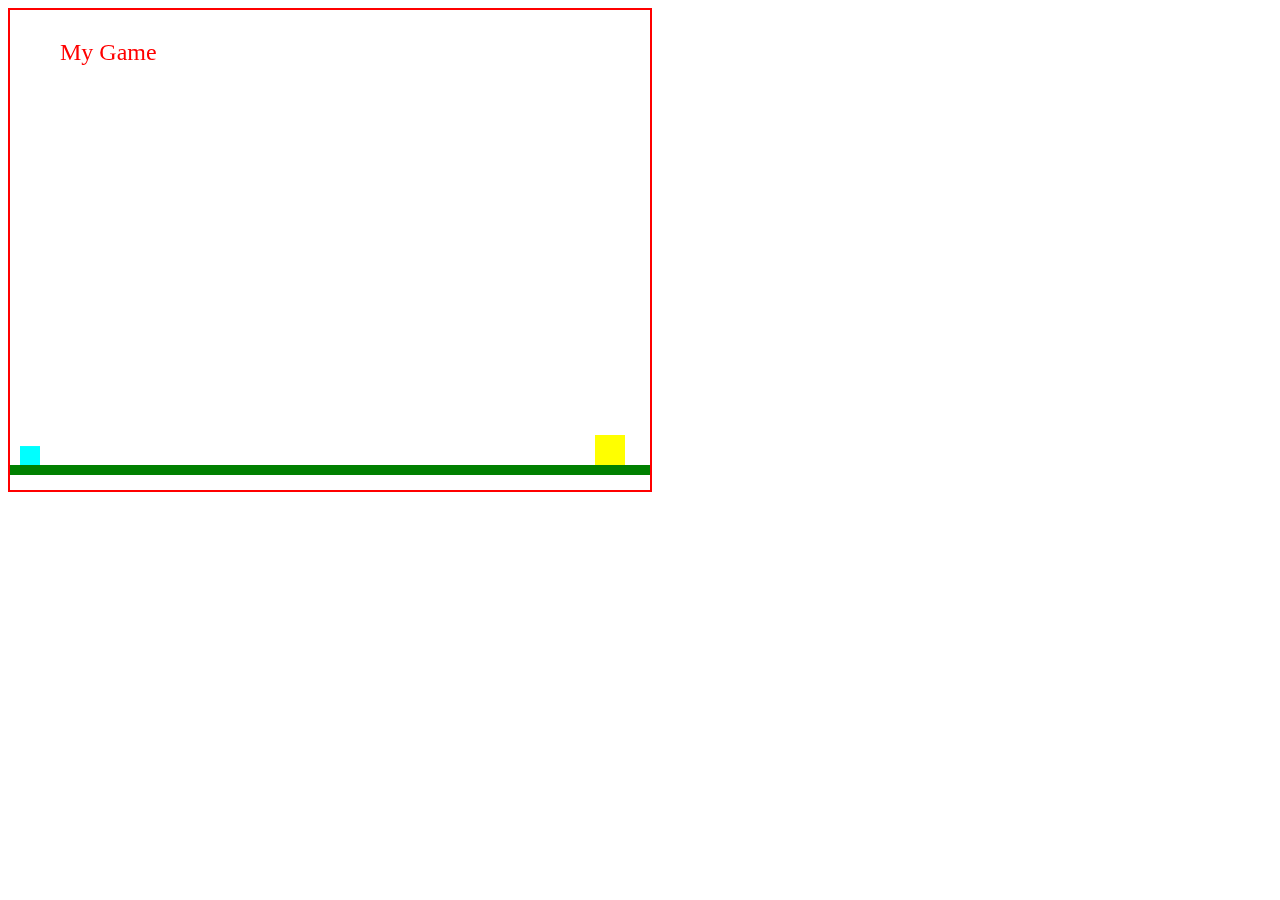
<file: mini_template0.html>
<!DOCTYPE html>
<html lang="en">

<head>
    <meta charset="UTF-8">
    <title>Document</title>
    <script src="https://ajax.googleapis.com/ajax/libs/jquery/2.1.3/jquery.min.js"></script>
    <script src="p5.js"></script>
    <script src="p5.play.js"></script>

    <style>
    canvas {
        border: 2px solid red;
    }
    
    code {
        margin-top: 1px;
    }
    </style>
</head>

<body>
    <div id="p5_canvas"></div>
    <script>
    WIDTH = 640;
    HEIGHT = 480;
    player_start_x = 20;
    player_start_y = HEIGHT - 80;
	goalX = 600;
	goalY = 440;

    function setup() {
        myCanvas = createCanvas(WIDTH, HEIGHT);
        myCanvas.parent('p5_canvas');

        goalReached = false;
        goal = createSprite(goalX, goalY, 30, 30);
        goal.shapeColor = 'yellow';

        system = new ParticleSystem(createVector(width / 2, 50));

        // ****************** YOUR CODE STARTS HERE **************

        // ------------------ START: Variables
        // Player
        player = createSprite(player_start_x, player_start_y, 20, 20);
        player.shapeColor = 'Aqua';
		
		
        // Platforms
        platforms = new Group();
        platform1 = createSprite(WIDTH/2, 460, 640, 10);
	    //Store platforms in an array
	    platform1.shapeColor = 'green';

	    platforms.add(platform1);
       

        // ------------------ END: Variables

    }

    function draw() {
        // ------------------ START: Draw function body
        clear();

		fill("red");
		textSize(24);
		textFont("Georgia");
		text("My Game", 50, 50);
		
        playerInput();

        if (goalReached) {
            system.addParticle();
            system.run();
            player.position.x = goalX;
            player.position.y = goalY;
        }

        if (player.overlap(goal)) {
            goalReached = true;
            fill('red');
            textAlign(CENTER);
            text("Javascript unlocked!", WIDTH/2, HEIGHT/2);
        }


        gravity(player);

        //Draw player
        player.shapeColor = 'Aqua';
        player.display();


        drawSprites();



        for (var i = 0; i < platforms.length; i++) {
            if (player.collision(platforms[i]) & player.velocity.y > 0){
            	player.velocity.y = 0;           		
            }
        };

        resetOnGameOver();
        // ------------------ END: Draw function body
    }
    // ****************** YOUR CODE ENDS HERE ******************

	Sprite.prototype.collision = function(target){
		return this.overlap(target);
	}
	
    function resetOnGameOver(){
        if(player.position.y > HEIGHT){
            player.position.x = player_start_x;
            player.position.y = player_start_y;
        }
    }

    function drawGrid() {
        fill('black');
        for (var i = 40; i < WIDTH; i += 40) {
            line(0, i, 20, i);
            line(i, 0, i, 20);
        };

        for (var i = 40; i < WIDTH; i += 80) {
            text(i, 20, i);
            text(i, i, 30);
        };
    }

    function gravity(sprite) {
        sprite.addSpeed(-0.2, 270);
        // if(sprite.velocity.y > 2){
        //  sprite.velocity.y = 2;
        // }
    }

    function makeJump(sprite) {
        sprite.setSpeed(5.5, 270);
    }

    //Move player
    //Make the controls so the player can move left and right using the arrow keys
    function playerInput() {
        if ( keyIsDown(LEFT_ARROW) ) {
            player.position.x = player.position.x - 5;
        }
        if ( keyIsDown(RIGHT_ARROW) ) {
            player.position.x = player.position.x + 5;
        }
    }
    
    

    //Particle system. Modified from the source code in http://p5js.org/examples/examples/Simulate_Particle_System.php
    // A simple Particle class
    var Particle = function(position) {
        this.acceleration = createVector(0, 0.05);
        this.velocity = createVector(random(-1, 1), random(-1, 0));
        this.position = position.copy();
        this.lifespan = 255.0;
    };

    Particle.prototype.run = function() {
        this.update();
        this.display();
    };

    // Method to update position
    Particle.prototype.update = function() {
        this.velocity.add(this.acceleration);
        this.position.add(this.velocity);
        this.lifespan -= 2;
    };

    // Method to display
    Particle.prototype.display = function() {
        c = color(255, 0, 0, this.lifespan);
        fill(c);

        ellipse(this.position.x, this.position.y, 12, 12);
    };

    // Is the particle still useful?
    Particle.prototype.isDead = function() {
        if (this.lifespan < 0) {
            return true;
        } else {
            return false;
        }
    };

    var ParticleSystem = function(position) {
        this.origin = position.copy();
        this.particles = [];
    };

    ParticleSystem.prototype.addParticle = function() {
        this.particles.push(new Particle(this.origin));
    };

    ParticleSystem.prototype.run = function() {
        for (var i = this.particles.length - 1; i >= 0; i--) {
            var p = this.particles[i];
            p.run();
            if (p.isDead()) {
                this.particles.splice(i, 1);
            }
        }
    };
    </script>
    <script src="mini_template0.js"></script>
</body>

</html>
</file>
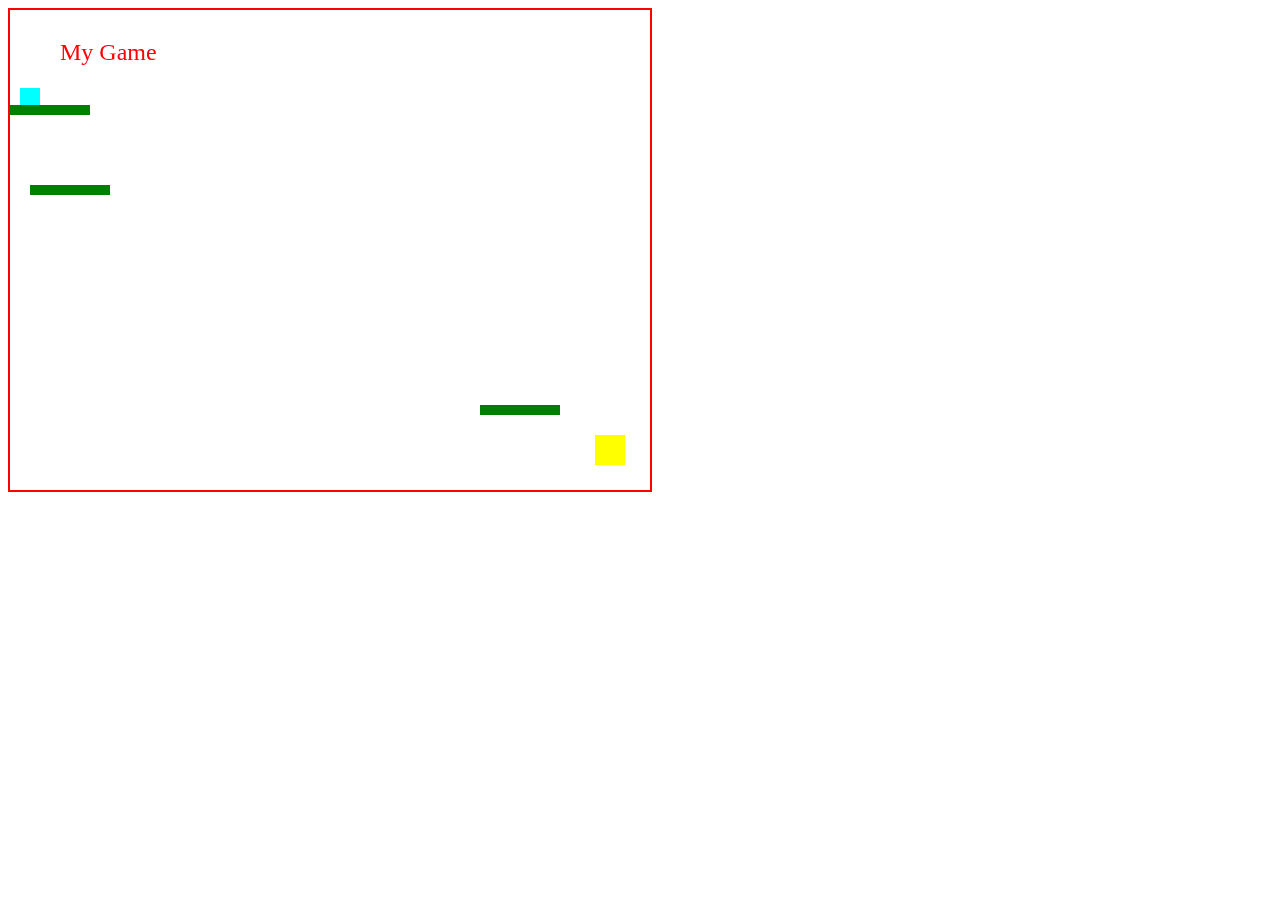
<file: mini_template1.html>
<!DOCTYPE html>
<html lang="en">

<head>
    <meta charset="UTF-8">
    <title>Document</title>
    <script src="https://ajax.googleapis.com/ajax/libs/jquery/2.1.3/jquery.min.js"></script>
    <script src="p5.js"></script>
    <script src="p5.play.js"></script>

    <style>
    canvas {
        border: 2px solid red;
    }
    
    code {
        margin-top: 1px;
    }
    </style>
</head>

<body>
    <div id="p5_canvas"></div>
    <script>
    WIDTH = 640;
    HEIGHT = 480;
    player_start_x = 20;
    player_start_y = 50;
	goalX = 600;
	goalY = 440;

    function setup() {
        myCanvas = createCanvas(WIDTH, HEIGHT);
        myCanvas.parent('p5_canvas');

        goalReached = false;
        goal = createSprite(goalX, goalY, 30, 30);
        goal.shapeColor = 'yellow';

        system = new ParticleSystem(createVector(width / 2, 50));

        // ****************** YOUR CODE STARTS HERE **************

        // ------------------ START: Variables
        // Player
        player = createSprite(player_start_x, 				player_start_y, 20, 20);
        player.shapeColor = 'Aqua';
		
		
        // Platforms
        platforms = new Group();
        myCode();
	    //Store platforms in an array
	    //platforms = [platform1, platform2];
	    platform1.shapeColor = 'green';
    	platform2.shapeColor = 'green';
    	platform3.shapeColor = 'green';

	    platforms.add(platform1);
	    platforms.add(platform2);
	    platforms.add(platform3);

    }

    function draw() {
        // ------------------ START: Draw function body
        clear();

		fill("red");
		textSize(24);
		textFont("Georgia");
		text("My Game", 50, 50);
		
        playerInput();

        if (goalReached) {
            system.addParticle();
            system.run();
            player.position.x = goalX;
            player.position.y = goalY;
        }

        if (player.overlap(goal)) {
            goalReached = true;
            fill('red');
            textAlign(CENTER);
            text("Goal reached. Color code unlocked!", WIDTH/2, HEIGHT/2);
        }


        gravity(player);

        //Draw player
        player.shapeColor = 'Aqua';
        player.display();


        drawSprites();



        for (var i = 0; i < platforms.length; i++) {
            if (player.collision(platforms[i]) & player.velocity.y > 0){
            	player.velocity.y = 0;           		
            }
        };

        resetOnGameOver();
        // ------------------ END: Draw function body
    }
    // ****************** YOUR CODE ENDS HERE ******************

	Sprite.prototype.collision = function(target){
		return this.overlap(target);
	}
	
    function resetOnGameOver(){
        if(player.position.y > HEIGHT){
            player.position.x = player_start_x;
            player.position.y = player_start_y;
        }
    }

    function drawGrid() {
        fill('black');
        for (var i = 40; i < WIDTH; i += 40) {
            line(0, i, 20, i);
            line(i, 0, i, 20);
        };

        for (var i = 40; i < WIDTH; i += 80) {
            text(i, 20, i);
            text(i, i, 30);
        };
    }

    function gravity(sprite) {
        sprite.addSpeed(-0.2, 270);
        // if(sprite.velocity.y > 2){
        //  sprite.velocity.y = 2;
        // }
    }

    function makeJump(sprite) {
        sprite.setSpeed(5.5, 270);
    }

    //Move player
    //Make the controls so the player can move left and right using the arrow keys
    function playerInput() {
        if ( keyIsDown(LEFT_ARROW) ) {
            player.position.x = player.position.x - 5;
        }
        if ( keyIsDown(RIGHT_ARROW) ) {
            player.position.x = player.position.x + 5;
        }
    }
    
    

    //Particle system. Modified from the source code in http://p5js.org/examples/examples/Simulate_Particle_System.php
    // A simple Particle class
    var Particle = function(position) {
        this.acceleration = createVector(0, 0.05);
        this.velocity = createVector(random(-1, 1), random(-1, 0));
        this.position = position.copy();
        this.lifespan = 255.0;
    };

    Particle.prototype.run = function() {
        this.update();
        this.display();
    };

    // Method to update position
    Particle.prototype.update = function() {
        this.velocity.add(this.acceleration);
        this.position.add(this.velocity);
        this.lifespan -= 2;
    };

    // Method to display
    Particle.prototype.display = function() {
        c = color(255, 0, 0, this.lifespan);
        fill(c);

        ellipse(this.position.x, this.position.y, 12, 12);
    };

    // Is the particle still useful?
    Particle.prototype.isDead = function() {
        if (this.lifespan < 0) {
            return true;
        } else {
            return false;
        }
    };

    var ParticleSystem = function(position) {
        this.origin = position.copy();
        this.particles = [];
    };

    ParticleSystem.prototype.addParticle = function() {
        this.particles.push(new Particle(this.origin));
    };

    ParticleSystem.prototype.run = function() {
        for (var i = this.particles.length - 1; i >= 0; i--) {
            var p = this.particles[i];
            p.run();
            if (p.isDead()) {
                this.particles.splice(i, 1);
            }
        }
    };
    </script>

   	<script src="mini_template1.js"></script>
 
</body>

</html>
</file>
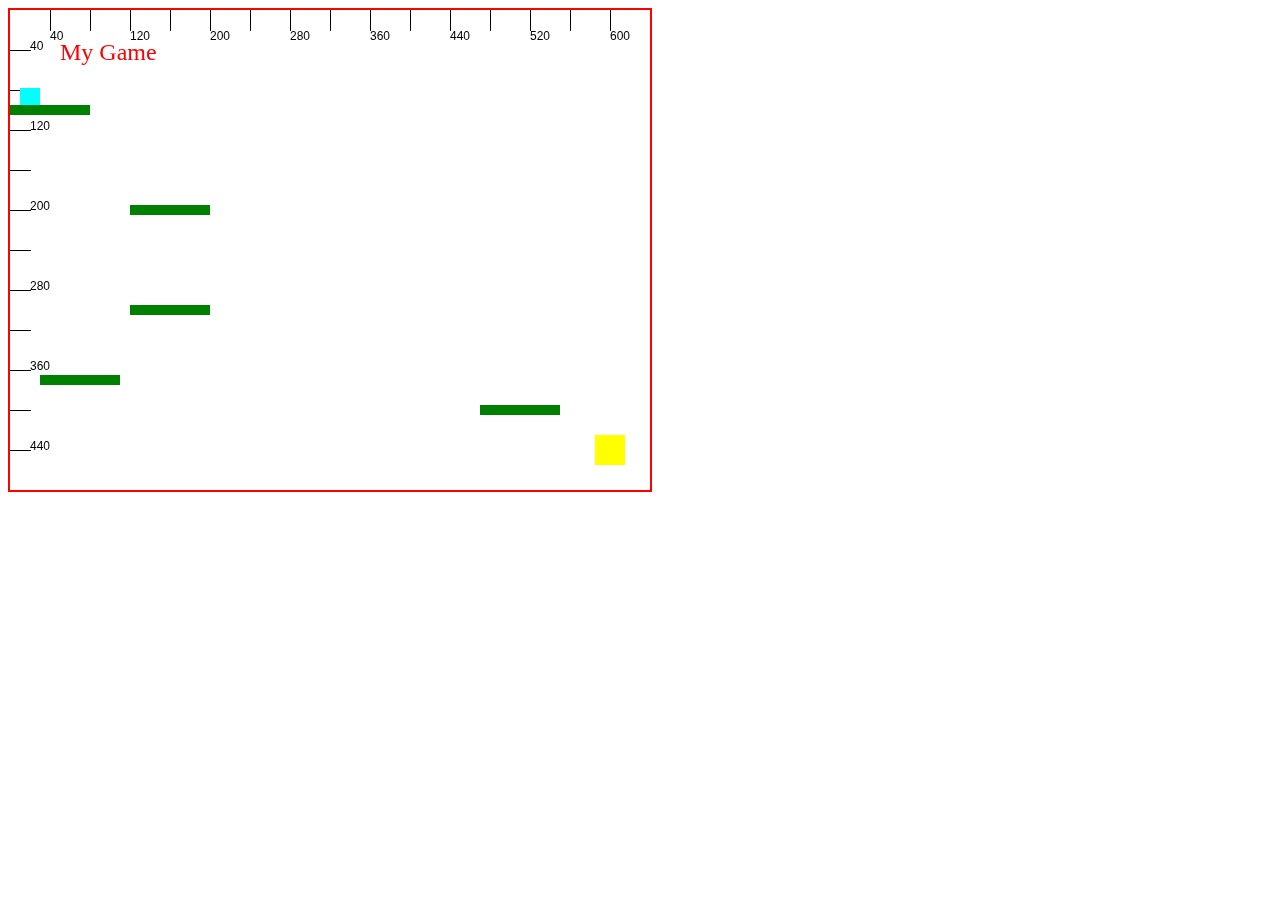
<file: mini_template2.html>
<!DOCTYPE html>
<html lang="en">

<head>
    <meta charset="UTF-8">
    <title>Document</title>
    <script src="https://ajax.googleapis.com/ajax/libs/jquery/2.1.3/jquery.min.js"></script>
    <script src="p5.js"></script>
    <script src="p5.play.js"></script>

    <style>
    canvas {
        border: 2px solid red;
    }
    
    code {
        margin-top: 1px;
    }
    </style>
</head>

<body>
    <div id="p5_canvas"></div>
    <script>
    WIDTH = 640;
    HEIGHT = 480;
    player_start_x = 20;
    player_start_y = 50;
	goalX = 600;
	goalY = 440;

    function setup() {
        myCanvas = createCanvas(WIDTH, HEIGHT);
        myCanvas.parent('p5_canvas');

        goalReached = false;
        goal = createSprite(goalX, goalY, 30, 30);
        goal.shapeColor = 'yellow';

        system = new ParticleSystem(createVector(width / 2, 50));

        // ****************** YOUR CODE STARTS HERE **************

        // ------------------ START: Variables
        // Player
        player = createSprite(player_start_x, 				player_start_y, 20, 20);
        player.shapeColor = 'Aqua';
		
		
        // Platforms
        platforms = new Group();
        myCode();
	    //Store platforms in an array
	    //platforms = [platform1, platform2];
	    platform1.shapeColor = 'green';
    	platform2.shapeColor = 'green';
    	platform3.shapeColor = 'green';
    	platform4.shapeColor = 'green';
    	platform5.shapeColor = 'green';
	    platforms.add(platform1);
	    platforms.add(platform2);
	    platforms.add(platform3);
	    platforms.add(platform4);
	    platforms.add(platform5);
        

        // ------------------ END: Variables

    }

    function draw() {
        // ------------------ START: Draw function body
        clear();

		drawGrid();
	
		fill("red");
		textSize(24);
		textFont("Georgia");
		text("My Game", 50, 50);
		
        playerInput();

        if (goalReached) {
            system.addParticle();
            system.run();
            player.position.x = goalX;
            player.position.y = goalY;
        }

        if (player.overlap(goal)) {
            goalReached = true;
            fill('red');
            textAlign(CENTER);
            text("Goal reached. Color code unlocked!", WIDTH/2, HEIGHT/2);
        }


        gravity(player);

        //Draw player
        player.shapeColor = 'Aqua';
        player.display();


        drawSprites();



        for (var i = 0; i < platforms.length; i++) {
            if (player.collision(platforms[i]) & player.velocity.y > 0){
            	player.velocity.y = 0;           		
            }
        };

        resetOnGameOver();
        // ------------------ END: Draw function body
    }
    // ****************** YOUR CODE ENDS HERE ******************

	Sprite.prototype.collision = function(target){
		return this.overlap(target);
	}
	
    function resetOnGameOver(){
        if(player.position.y > HEIGHT){
            player.position.x = player_start_x;
            player.position.y = player_start_y;
        }
    }

    function drawGrid() {
        fill('black');
        for (var i = 40; i < WIDTH; i += 40) {
            line(0, i, 20, i);
            line(i, 0, i, 20);
        };

        for (var i = 40; i < WIDTH; i += 80) {
            text(i, 20, i);
            text(i, i, 30);
        };
    }

    function gravity(sprite) {
        sprite.addSpeed(-0.2, 270);
        // if(sprite.velocity.y > 2){
        //  sprite.velocity.y = 2;
        // }
    }

    function makeJump(sprite) {
        sprite.setSpeed(5.5, 270);
    }

    //Move player
    //Make the controls so the player can move left and right using the arrow keys
    function playerInput() {
        if ( keyIsDown(LEFT_ARROW) ) {
            player.position.x = player.position.x - 5;
        }
        if ( keyIsDown(RIGHT_ARROW) ) {
            player.position.x = player.position.x + 5;
        }
    }
    
    

    //Particle system. Modified from the source code in http://p5js.org/examples/examples/Simulate_Particle_System.php
    // A simple Particle class
    var Particle = function(position) {
        this.acceleration = createVector(0, 0.05);
        this.velocity = createVector(random(-1, 1), random(-1, 0));
        this.position = position.copy();
        this.lifespan = 255.0;
    };

    Particle.prototype.run = function() {
        this.update();
        this.display();
    };

    // Method to update position
    Particle.prototype.update = function() {
        this.velocity.add(this.acceleration);
        this.position.add(this.velocity);
        this.lifespan -= 2;
    };

    // Method to display
    Particle.prototype.display = function() {
        c = color(255, 0, 0, this.lifespan);
        fill(c);

        ellipse(this.position.x, this.position.y, 12, 12);
    };

    // Is the particle still useful?
    Particle.prototype.isDead = function() {
        if (this.lifespan < 0) {
            return true;
        } else {
            return false;
        }
    };

    var ParticleSystem = function(position) {
        this.origin = position.copy();
        this.particles = [];
    };

    ParticleSystem.prototype.addParticle = function() {
        this.particles.push(new Particle(this.origin));
    };

    ParticleSystem.prototype.run = function() {
        for (var i = this.particles.length - 1; i >= 0; i--) {
            var p = this.particles[i];
            p.run();
            if (p.isDead()) {
                this.particles.splice(i, 1);
            }
        }
    };
    </script>
    <script src="mini_template2.js"></script>
</body>

</html>
</file>
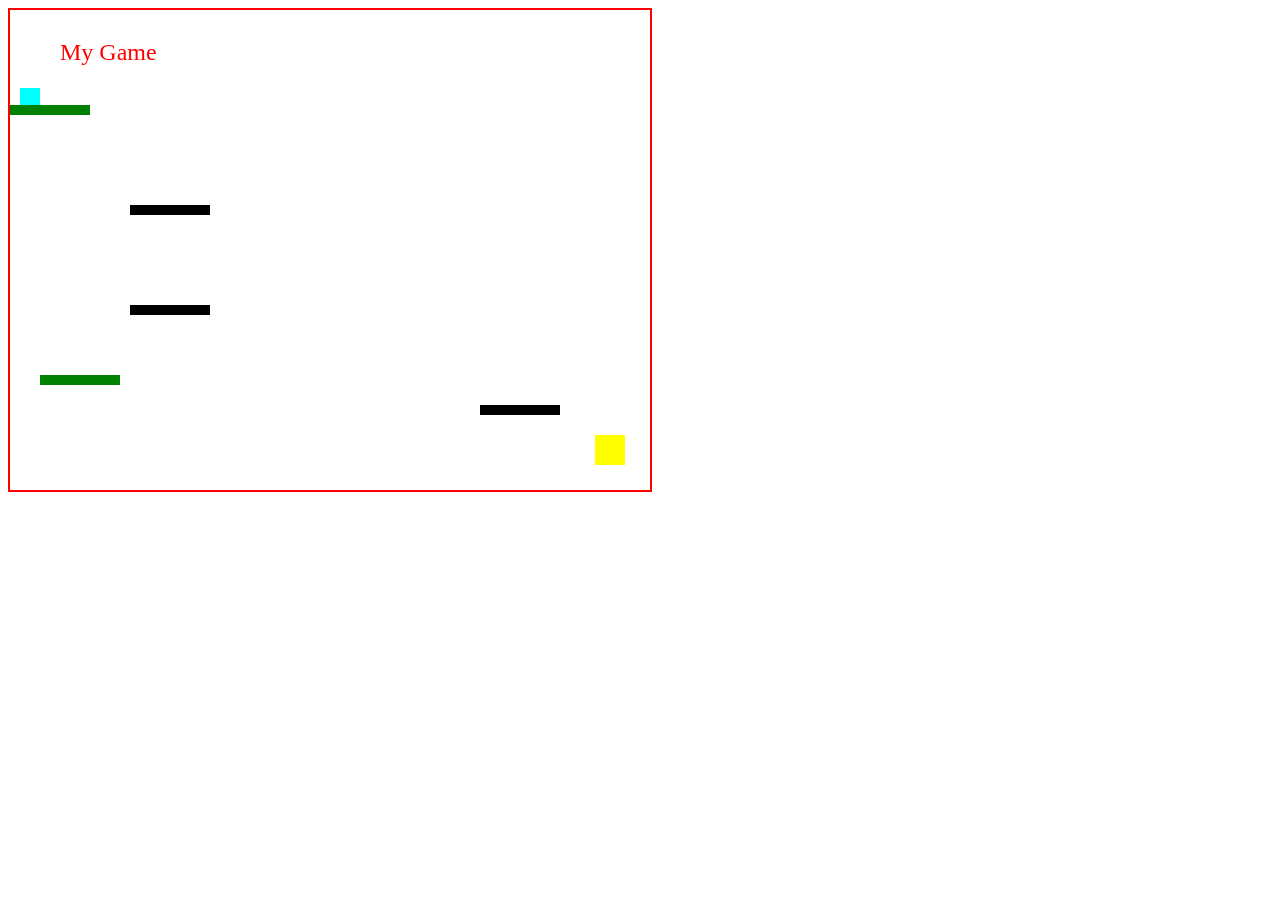
<file: mini_template3.html>
<!DOCTYPE html>
<html lang="en">

<head>
    <meta charset="UTF-8">
    <title>Document</title>
    <script src="https://ajax.googleapis.com/ajax/libs/jquery/2.1.3/jquery.min.js"></script>
    <script src="p5.js"></script>
    <script src="p5.play.js"></script>
    <style>
    canvas {
        border: 2px solid red;
    }
    
    code {
        margin-top: 1px;
    }
    </style>
</head>

<body>
    <div id="p5_canvas"></div>
    <script>
    WIDTH = 640;
    HEIGHT = 480;
    player_start_x = 20;
    player_start_y = 50;
	goalX = 600;
	goalY = 440;
	


    function setup() {
        myCanvas = createCanvas(WIDTH, HEIGHT);
        myCanvas.parent('p5_canvas');

        goalReached = false;
        goal = createSprite(goalX, goalY, 30, 30);
        goal.shapeColor = 'yellow';

        system = new ParticleSystem(createVector(width / 2, 50));

        // ****************** YOUR CODE STARTS HERE **************

        // ------------------ START: Variables
        // Player
        player = createSprite(player_start_x, player_start_y, 20, 20);
        player.shapeColor = 'Aqua';
		//player.addAnimation("rolling", "images/player_up.png", "images/player_right.png", "images/player_down.png", "images/player_left.png");
		
        // Platforms
        platforms = new Group();
        myCode();
	    //Store platforms in an array
	    //platforms = [platform1, platform2];
	    platforms.add(platform1);
	    platforms.add(platform2);
	    platforms.add(platform3);
	    platforms.add(platform4);
	    platforms.add(platform5);
        

        // ------------------ END: Variables

    }

    function draw() {
        // ------------------ START: Draw function body
        clear();

		fill("red");
		textSize(24);
		textFont("Georgia");
		text("My Game", 50, 50);
		
        playerInput();

        if (goalReached) {
            system.addParticle();
            system.run();
            player.position.x = goalX;
            player.position.y = goalY;
        }

        if (player.overlap(goal)) {
            goalReached = true;
            fill('red');
            textAlign(CENTER);
            text("Goal reached. Color code unlocked!", WIDTH/2, HEIGHT/2);
        }


        gravity(player);

        //Draw player
        player.shapeColor = 'Aqua';
        player.display();


        drawSprites();



        for (var i = 0; i < platforms.length; i++) {
            if (player.collision(platforms[i]) & player.velocity.y > 0){
            	player.velocity.y = 0;           		
            }
        };

        resetOnGameOver();
        // ------------------ END: Draw function body
    }
    // ****************** YOUR CODE ENDS HERE ******************
	Sprite.prototype.collision = function(target){
		var overlap = this.overlap(target);
		var rightColor = target.shapeColor.toLowerCase() !== 'black'.toLowerCase();
		return (overlap & rightColor);
	}
	
    function resetOnGameOver(){
        if(player.position.y > HEIGHT){
            player.position.x = player_start_x;
            player.position.y = player_start_y;
        }
    }

    function drawGrid() {
        fill('black');
        for (var i = 40; i < WIDTH; i += 40) {
            line(0, i, 20, i);
            line(i, 0, i, 20);
        };

        for (var i = 40; i < WIDTH; i += 80) {
            text(i, 20, i);
            text(i, i, 30);
        };
    }

    function gravity(sprite) {
        sprite.addSpeed(-0.2, 270);
        // if(sprite.velocity.y > 2){
        //  sprite.velocity.y = 2;
        // }
    }

    function makeJump(sprite) {
        sprite.setSpeed(5.5, 270);
    }

    //Move player
    //Make the controls so the player can move left and right using the arrow keys
    function playerInput() {
        if ( keyIsDown(LEFT_ARROW) ) {
            player.position.x = player.position.x - 5;
        }
        if ( keyIsDown(RIGHT_ARROW) ) {
            player.position.x = player.position.x + 5;
        }
    }
    
    

    //Particle system. Modified from the source code in http://p5js.org/examples/examples/Simulate_Particle_System.php
    // A simple Particle class
    var Particle = function(position) {
        this.acceleration = createVector(0, 0.05);
        this.velocity = createVector(random(-1, 1), random(-1, 0));
        this.position = position.copy();
        this.lifespan = 255.0;
    };

    Particle.prototype.run = function() {
        this.update();
        this.display();
    };

    // Method to update position
    Particle.prototype.update = function() {
        this.velocity.add(this.acceleration);
        this.position.add(this.velocity);
        this.lifespan -= 2;
    };

    // Method to display
    Particle.prototype.display = function() {
        c = color(255, 0, 0, this.lifespan);
        fill(c);

        ellipse(this.position.x, this.position.y, 12, 12);
    };

    // Is the particle still useful?
    Particle.prototype.isDead = function() {
        if (this.lifespan < 0) {
            return true;
        } else {
            return false;
        }
    };

    var ParticleSystem = function(position) {
        this.origin = position.copy();
        this.particles = [];
    };

    ParticleSystem.prototype.addParticle = function() {
        this.particles.push(new Particle(this.origin));
    };

    ParticleSystem.prototype.run = function() {
        for (var i = this.particles.length - 1; i >= 0; i--) {
            var p = this.particles[i];
            p.run();
            if (p.isDead()) {
                this.particles.splice(i, 1);
            }
        }
    };
    </script>
    <script src="mini_template3.js"></script>
</body>

</html>
</file>
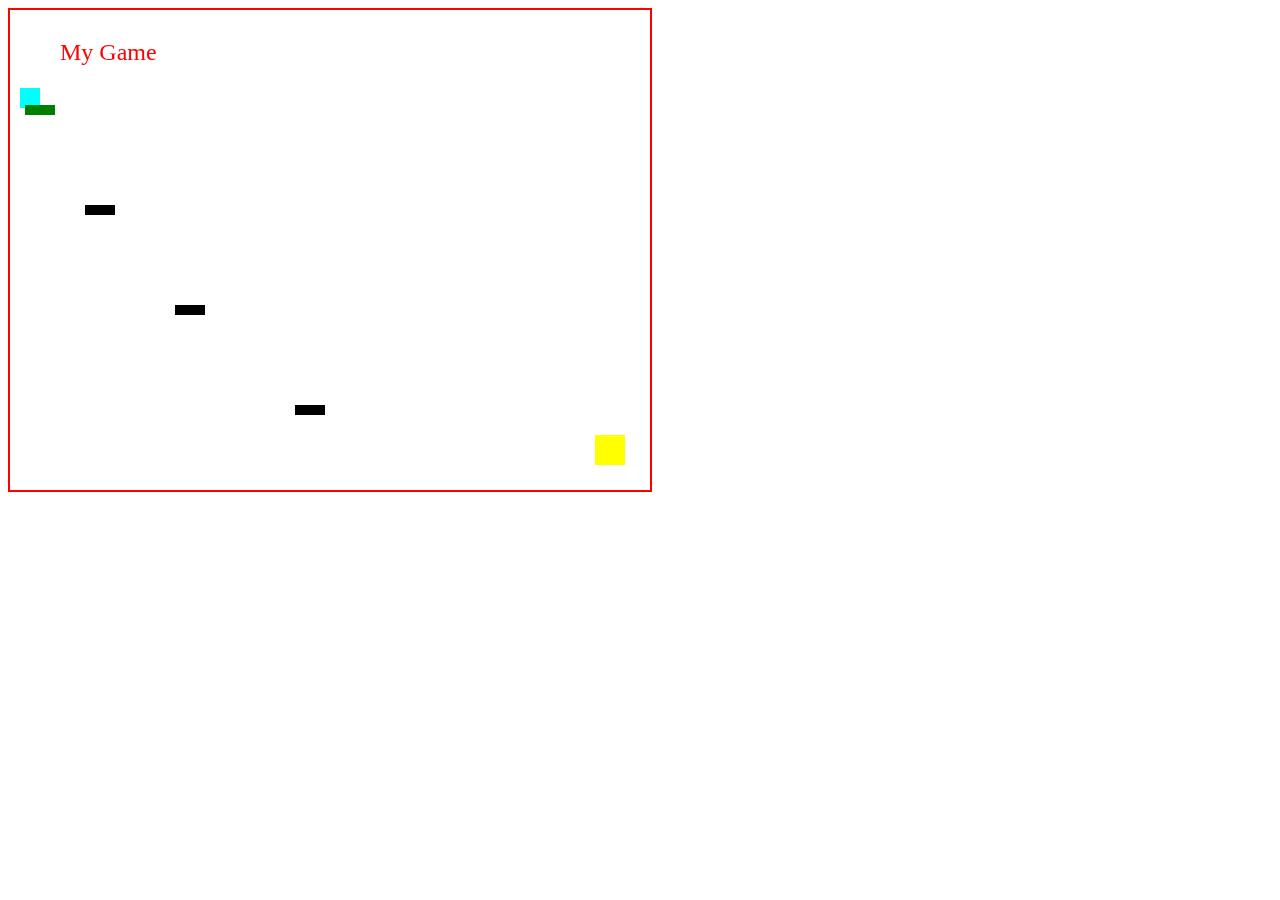
<file: mini_template4.html>
<!DOCTYPE html>
<html lang="en">

<head>
    <meta charset="UTF-8">
    <title>Document</title>
    <script src="https://ajax.googleapis.com/ajax/libs/jquery/2.1.3/jquery.min.js"></script>
    <script src="p5.js"></script>
    <script src="p5.play.js"></script>
    <style>
    canvas {
        border: 2px solid red;
    }
    
    code {
        margin-top: 1px;
    }
    </style>
</head>

<body>
    <div id="p5_canvas"></div>
    <script>
    WIDTH = 640;
    HEIGHT = 480;
    player_start_x = 20;
    player_start_y = 50;
	goalX = 600;
	goalY = 440;
	


    function setup() {
        myCanvas = createCanvas(WIDTH, HEIGHT);
        myCanvas.parent('p5_canvas');

        goalReached = false;
        goal = createSprite(goalX, goalY, 30, 30);
        goal.shapeColor = 'yellow';

        system = new ParticleSystem(createVector(width / 2, 50));

        // ****************** YOUR CODE STARTS HERE **************

        // ------------------ START: Variables
        // Player
        player = createSprite(player_start_x, player_start_y, 20, 20);
        player.shapeColor = 'Aqua';
		//player.addAnimation("rolling", "images/player_up.png", "images/player_right.png", "images/player_down.png", "images/player_left.png");
		
        // Platforms
        platforms = new Group();
        myCode();
	    //Store platforms in an array
	    //platforms = [platform1, platform2];
	    platforms.add(platform1);
	    platforms.add(platform2);
	    platforms.add(platform3);
	    platforms.add(platform4);

        

        // ------------------ END: Variables

    }

    function draw() {
        // ------------------ START: Draw function body
        clear();

		fill("red");
		textSize(24);
		textFont("Georgia");
		text("My Game", 50, 50);
		
        playerInput();

        if (goalReached) {
            system.addParticle();
            system.run();
            player.position.x = goalX;
            player.position.y = goalY;
        }

        if (player.overlap(goal)) {
            goalReached = true;
            fill('red');
            textAlign(CENTER);
            text("Goal reached. Color code unlocked!", WIDTH/2, HEIGHT/2);
        }


        gravity(player);

        //Draw player
        player.shapeColor = 'Aqua';
        player.display();


        drawSprites();



        for (var i = 0; i < platforms.length; i++) {
            if (player.collision(platforms[i]) & player.velocity.y > 0){
            	player.velocity.y = 0;           		
            }
        };

        resetOnGameOver();
        // ------------------ END: Draw function body
    }
    // ****************** YOUR CODE ENDS HERE ******************
	Sprite.prototype.collision = function(target){
		var overlap = this.overlap(target);
		var rightColor = target.shapeColor.toLowerCase() !== 'black'.toLowerCase();
		return (overlap & rightColor);
	}
	
    function resetOnGameOver(){
        if(player.position.y > HEIGHT){
            player.position.x = player_start_x;
            player.position.y = player_start_y;
        }
    }

    function drawGrid() {
        fill('black');
        for (var i = 40; i < WIDTH; i += 40) {
            line(0, i, 20, i);
            line(i, 0, i, 20);
        };

        for (var i = 40; i < WIDTH; i += 80) {
            text(i, 20, i);
            text(i, i, 30);
        };
    }

    function gravity(sprite) {
        sprite.addSpeed(-0.2, 270);
        // if(sprite.velocity.y > 2){
        //  sprite.velocity.y = 2;
        // }
    }

    function makeJump(sprite) {
        sprite.setSpeed(5.5, 270);
    }

    //Move player
    //Make the controls so the player can move left and right using the arrow keys
    function playerInput() {
        if ( keyIsDown(LEFT_ARROW) ) {
            player.position.x = player.position.x - 5;
        }
        if ( keyIsDown(RIGHT_ARROW) ) {
            player.position.x = player.position.x + 5;
        }
    }
    
    

    //Particle system. Modified from the source code in http://p5js.org/examples/examples/Simulate_Particle_System.php
    // A simple Particle class
    var Particle = function(position) {
        this.acceleration = createVector(0, 0.05);
        this.velocity = createVector(random(-1, 1), random(-1, 0));
        this.position = position.copy();
        this.lifespan = 255.0;
    };

    Particle.prototype.run = function() {
        this.update();
        this.display();
    };

    // Method to update position
    Particle.prototype.update = function() {
        this.velocity.add(this.acceleration);
        this.position.add(this.velocity);
        this.lifespan -= 2;
    };

    // Method to display
    Particle.prototype.display = function() {
        c = color(255, 0, 0, this.lifespan);
        fill(c);

        ellipse(this.position.x, this.position.y, 12, 12);
    };

    // Is the particle still useful?
    Particle.prototype.isDead = function() {
        if (this.lifespan < 0) {
            return true;
        } else {
            return false;
        }
    };

    var ParticleSystem = function(position) {
        this.origin = position.copy();
        this.particles = [];
    };

    ParticleSystem.prototype.addParticle = function() {
        this.particles.push(new Particle(this.origin));
    };

    ParticleSystem.prototype.run = function() {
        for (var i = this.particles.length - 1; i >= 0; i--) {
            var p = this.particles[i];
            p.run();
            if (p.isDead()) {
                this.particles.splice(i, 1);
            }
        }
    };
    </script>
    <script src="mini_template4.js"></script>
</body>

</html>
</file>
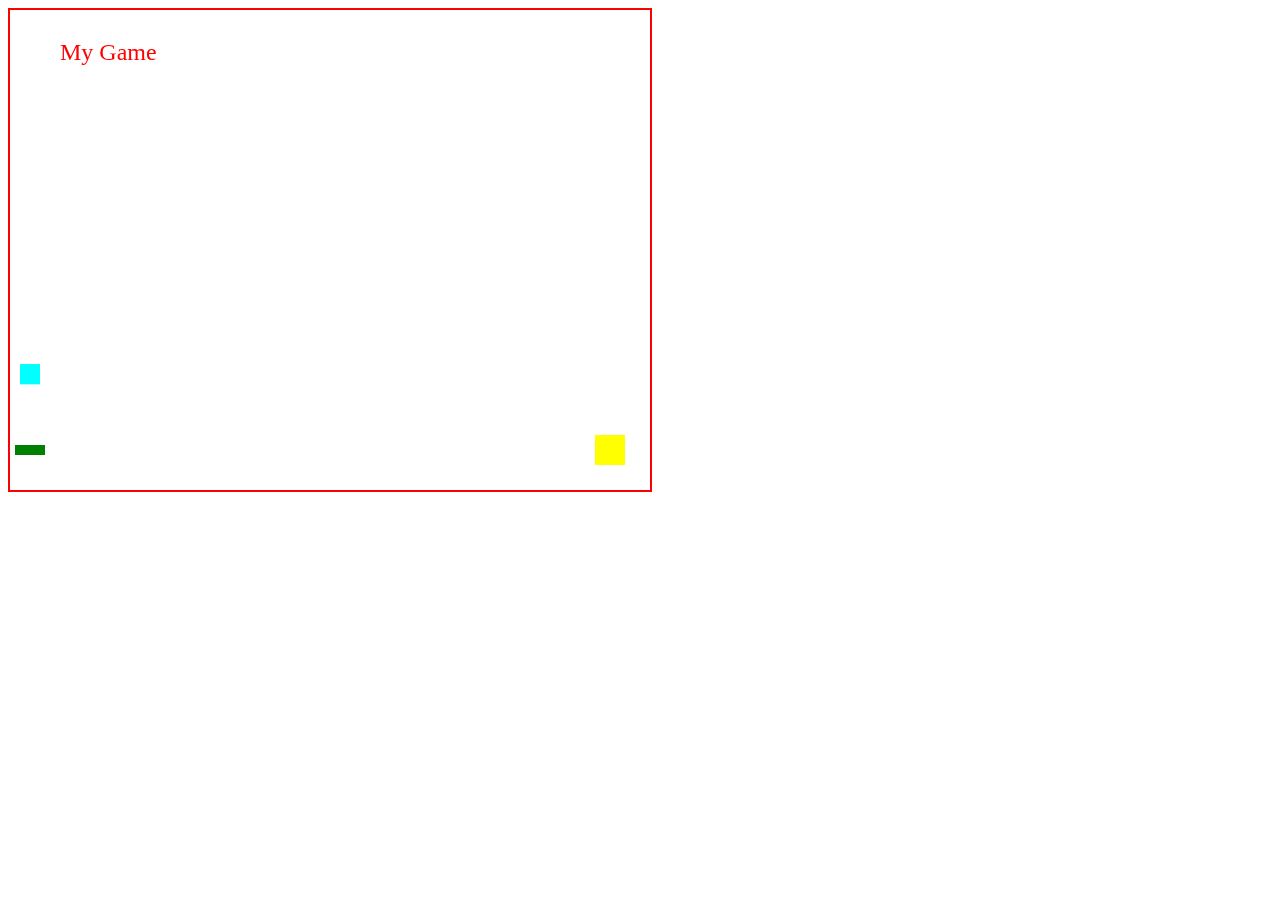
<file: mini_template6.html>
<!DOCTYPE html>
<html lang="en">

<head>
    <meta charset="UTF-8">
    <title>Document</title>
    <script src="https://ajax.googleapis.com/ajax/libs/jquery/2.1.3/jquery.min.js"></script>
    <script src="p5.js"></script>
    <script src="p5.play.js"></script>
    <style>
    canvas {
        border: 2px solid red;
    }
    
    code {
        margin-top: 1px;
    }
    </style>
</head>

<body>
    <div id="p5_canvas"></div>
    <script>
    WIDTH = 640;
    HEIGHT = 480;
    player_start_x = 20;
    player_start_y = 380;
	goalX = 600;
	goalY = 440;
	


    function setup() {
        myCanvas = createCanvas(WIDTH, HEIGHT);
        myCanvas.parent('p5_canvas');

        goalReached = false;
        goal = createSprite(goalX, goalY, 30, 30);
        goal.shapeColor = 'yellow';

        system = new ParticleSystem(createVector(width / 2, 50));

        // ****************** YOUR CODE STARTS HERE **************

        // ------------------ START: Variables
        // Player
        player = createSprite(player_start_x, player_start_y, 20, 20);
        player.shapeColor = 'Aqua';
		//player.addAnimation("rolling", "images/player_up.png", "images/player_right.png", "images/player_down.png", "images/player_left.png");
		
        // Platforms
        platforms = new Group();
        myCode();
	    //Store platforms in an array
	    //platforms = [platform1, platform2];
	    platforms.add(platform1);
	    if(typeof platform2 !== "undefined"){
		    platforms.add(platform2);	    	
	    }
		if(typeof platform3 !== "undefined"){
			platforms.add(platform3);			
		}
		if(typeof platform4 !== "undefined"){
			platforms.add(platform4);			
		}
	

        

        // ------------------ END: Variables

    }

    function draw() {
        // ------------------ START: Draw function body
        clear();

		fill("red");
		textSize(24);
		textFont("Georgia");
		text("My Game", 50, 50);
		
        playerInput();

        if (goalReached) {
            system.addParticle();
            system.run();
            player.position.x = goalX;
            player.position.y = goalY;
        }

        if (player.overlap(goal)) {
            goalReached = true;
            fill('red');
            textAlign(CENTER);
            text("Goal reached. Color code unlocked!", WIDTH/2, HEIGHT/2);
        }


        gravity(player);

        //Draw player
        player.shapeColor = 'Aqua';
        player.display();


        drawSprites();



        for (var i = 0; i < platforms.length; i++) {
            if (player.collision(platforms[i]) & player.velocity.y > 0){
				makeJump(player);           		
            }
        };

        resetOnGameOver();
        // ------------------ END: Draw function body
    }
    // ****************** YOUR CODE ENDS HERE ******************
	Sprite.prototype.collision = function(target){
		var overlap = this.overlap(target);
		var rightColor = target.shapeColor.toLowerCase() !== 'black'.toLowerCase();
		return (overlap & rightColor);
	}
	
    function resetOnGameOver(){
        if(player.position.y > HEIGHT){
            player.position.x = player_start_x;
            player.position.y = player_start_y;
        }
    }

    function drawGrid() {
        fill('black');
        for (var i = 40; i < WIDTH; i += 40) {
            line(0, i, 20, i);
            line(i, 0, i, 20);
        };

        for (var i = 40; i < WIDTH; i += 80) {
            text(i, 20, i);
            text(i, i, 30);
        };
    }

    function gravity(sprite) {
        sprite.addSpeed(-0.2, 270);
        // if(sprite.velocity.y > 2){
        //  sprite.velocity.y = 2;
        // }
    }

    function makeJump(sprite) {
        sprite.setSpeed(5.5, 270);
    }

    //Move player
    //Make the controls so the player can move left and right using the arrow keys
    function playerInput() {
        if ( keyIsDown(LEFT_ARROW) ) {
            player.position.x = player.position.x - 5;
        }
        if ( keyIsDown(RIGHT_ARROW) ) {
            player.position.x = player.position.x + 5;
        }
    }
    
    

    //Particle system. Modified from the source code in http://p5js.org/examples/examples/Simulate_Particle_System.php
    // A simple Particle class
    var Particle = function(position) {
        this.acceleration = createVector(0, 0.05);
        this.velocity = createVector(random(-1, 1), random(-1, 0));
        this.position = position.copy();
        this.lifespan = 255.0;
    };

    Particle.prototype.run = function() {
        this.update();
        this.display();
    };

    // Method to update position
    Particle.prototype.update = function() {
        this.velocity.add(this.acceleration);
        this.position.add(this.velocity);
        this.lifespan -= 2;
    };

    // Method to display
    Particle.prototype.display = function() {
        c = color(255, 0, 0, this.lifespan);
        fill(c);

        ellipse(this.position.x, this.position.y, 12, 12);
    };

    // Is the particle still useful?
    Particle.prototype.isDead = function() {
        if (this.lifespan < 0) {
            return true;
        } else {
            return false;
        }
    };

    var ParticleSystem = function(position) {
        this.origin = position.copy();
        this.particles = [];
    };

    ParticleSystem.prototype.addParticle = function() {
        this.particles.push(new Particle(this.origin));
    };

    ParticleSystem.prototype.run = function() {
        for (var i = this.particles.length - 1; i >= 0; i--) {
            var p = this.particles[i];
            p.run();
            if (p.isDead()) {
                this.particles.splice(i, 1);
            }
        }
    };
    </script>
    <script src="mini_template6.js"></script>
</body>

</html>
</file>
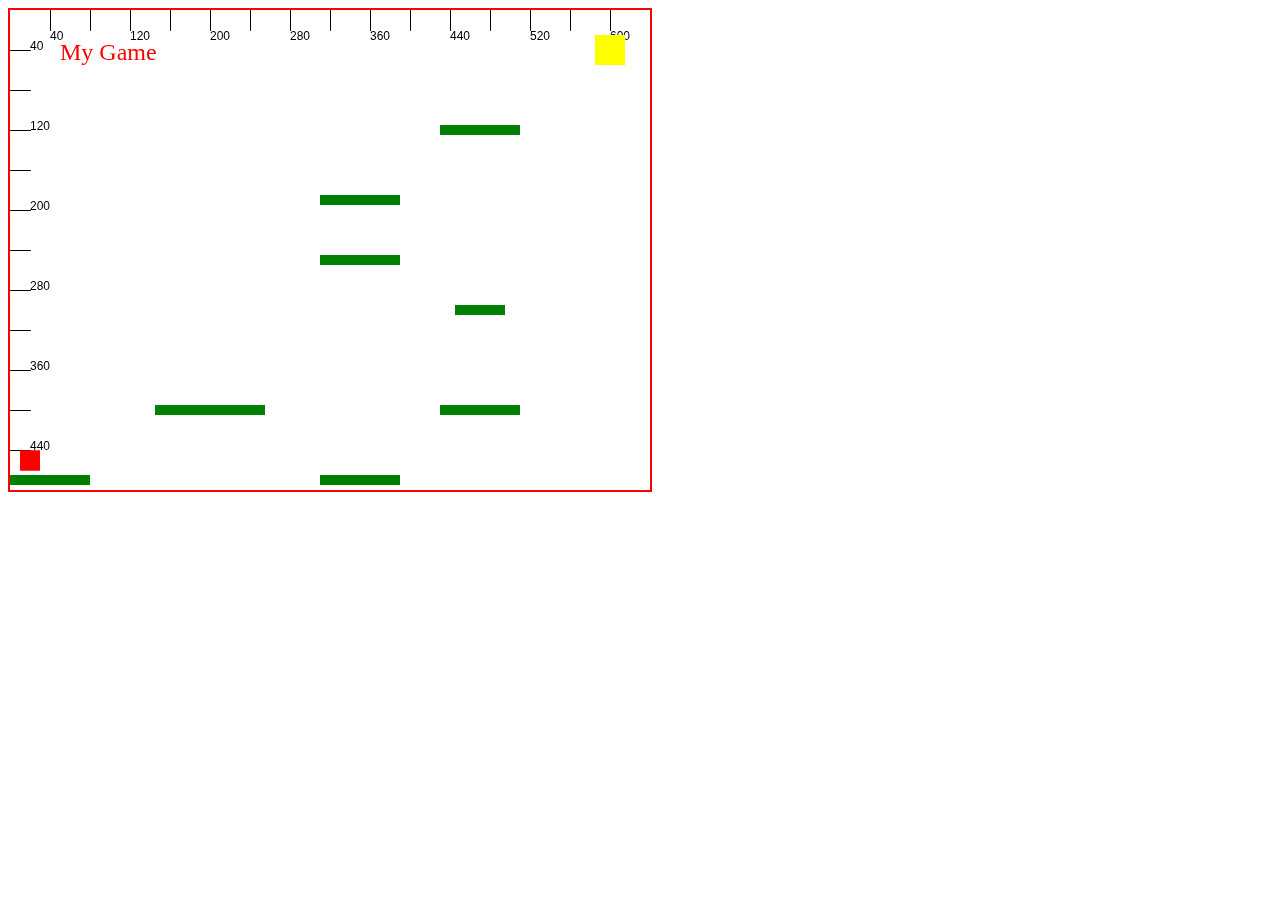
<file: mini_template_conditionals.html>
<!DOCTYPE html>
<html lang="en">

<head>
    <meta charset="UTF-8">
    <title>Document</title>
    <script src="https://ajax.googleapis.com/ajax/libs/jquery/2.1.3/jquery.min.js"></script>
    <script src="p5.js"></script>
    <script src="p5.play.js"></script>
    <style>
    canvas {
        border: 2px solid red;
    }
    
    code {
        margin-top: 1px;
    }
    </style>
</head>

<body>
    <div id="p5_canvas"></div>
    <script>
    WIDTH = 640;
    HEIGHT = 480;
    player_start_x = 20;
    player_start_y = 300;


    function setup() {
        myCanvas = createCanvas(WIDTH, HEIGHT);
        myCanvas.parent('p5_canvas');

        goalReached = false;
        goal = createSprite(600, 40, 30, 30);
        goal.shapeColor = 'yellow';

        system = new ParticleSystem(createVector(width / 2, 50));

        // ****************** YOUR CODE STARTS HERE **************

        // ------------------ START: Variables
        // Player
        player = createSprite(player_start_x, 				player_start_y, 20, 20);
        player.shapeColor = 'Aqua';

        // Platforms
		//Somebody messed up the code and the platforms are not properly aligned
	
	//Change the platforms size and position
	//Change the numbers so you can reach the platform
	platform1 = createSprite(40, 470, 80, 10);
    platform2 = createSprite(200, 400, 110, 10);
    platform3 = createSprite(350, 470, 80, 10);
    platform4 = createSprite(470, 300, 50, 10);
    platform5 = createSprite(470, 400, 80, 10);
    platform6 = createSprite(350, 250, 80, 10);
    platform7 = createSprite(350, 190, 80, 10);
    platform8 = createSprite(470, 120, 80, 10);
	
	//Change the platforms color
    platform1.shapeColor = 'green';
	platform2.shapeColor = 'green';
	platform3.shapeColor = 'green';
	platform4.shapeColor = 'green';
	platform5.shapeColor = 'green';
	platform6.shapeColor = 'green';
	platform7.shapeColor = 'green';
	platform8.shapeColor = 'green';
	
	//Store platforms in platforms group
	platforms = new Group();
    platforms.add(platform1);
    platforms.add(platform2);
    platforms.add(platform3);
    platforms.add(platform4);
    platforms.add(platform5);
    platforms.add(platform6);
    platforms.add(platform7);
    platforms.add(platform8);


        

        // ------------------ END: Variables

    }

    function draw() {
        // ------------------ START: Draw function body
        clear();

		myCode();
		
		fill("red");
		textSize(24);
		textFont("Georgia");
		text("My Game", 50, 50);
		
        playerInput();

        if (goalReached) {
            system.addParticle();
            system.run();
        }

        if (player.overlap(goal)) {
            goalReached = true;
        }


        gravity(player);

        //Draw player
        player.display();


        drawSprites();



        for (var i = 0; i < platforms.length; i++) {
            if (player.overlap(platforms[i]) & player.velocity.y > 0){
                makeJump(player);
            }
        };

        resetOnGameOver();
        // ------------------ END: Draw function body
    }
    // ****************** YOUR CODE ENDS HERE ******************

    function resetOnGameOver(){
        if(player.position.y > HEIGHT){
            player.position.x = player_start_x;
            player.position.y = player_start_y;
        }
    }

    function drawGrid() {
        fill('black');
        for (var i = 40; i < WIDTH; i += 40) {
            line(0, i, 20, i);
            line(i, 0, i, 20);
        };

        for (var i = 40; i < WIDTH; i += 80) {
            text(i, 20, i);
            text(i, i, 30);
        };
    }

    function gravity(sprite) {
        sprite.addSpeed(-0.2, 270);
        // if(sprite.velocity.y > 2){
        //  sprite.velocity.y = 2;
        // }
    }

    function makeJump(sprite) {
        sprite.setSpeed(5.5, 270);
    }

    //Move player
    //Make the controls so the player can move left and right using the arrow keys
    function playerInput() {
        if ( keyIsDown(LEFT_ARROW) ) {
            player.position.x = player.position.x - 5;
        }
        if ( keyIsDown(RIGHT_ARROW) ) {
            player.position.x = player.position.x + 5;
        }
    }

    //Particle system. Modified from the source code in http://p5js.org/examples/examples/Simulate_Particle_System.php
    // A simple Particle class
    var Particle = function(position) {
        this.acceleration = createVector(0, 0.05);
        this.velocity = createVector(random(-3, 3), random(-1, 0));
        this.position = position.copy();
        this.lifespan = 255.0;
    };

    Particle.prototype.run = function() {
        this.update();
        this.display();
    };

    // Method to update position
    Particle.prototype.update = function() {
        this.velocity.add(this.acceleration);
        this.position.add(this.velocity);
        this.lifespan -= 2;
    };

    // Method to display
    Particle.prototype.display = function() {
        c = color(0, 0, random(200, 255), this.lifespan);
        fill(c);

        ellipse(this.position.x, this.position.y, 12, 12);
    };

    // Is the particle still useful?
    Particle.prototype.isDead = function() {
        if (this.lifespan < 0) {
            return true;
        } else {
            return false;
        }
    };

    var ParticleSystem = function(position) {
        this.origin = position.copy();
        this.particles = [];
    };

    ParticleSystem.prototype.addParticle = function() {
        this.particles.push(new Particle(this.origin));
    };

    ParticleSystem.prototype.run = function() {
        for (var i = this.particles.length - 1; i >= 0; i--) {
            var p = this.particles[i];
            p.run();
            if (p.isDead()) {
                this.particles.splice(i, 1);
            }
        }
    };
    </script>
    <script src="mini_template_conditionals.js"></script>
</body>

</html>
</file>
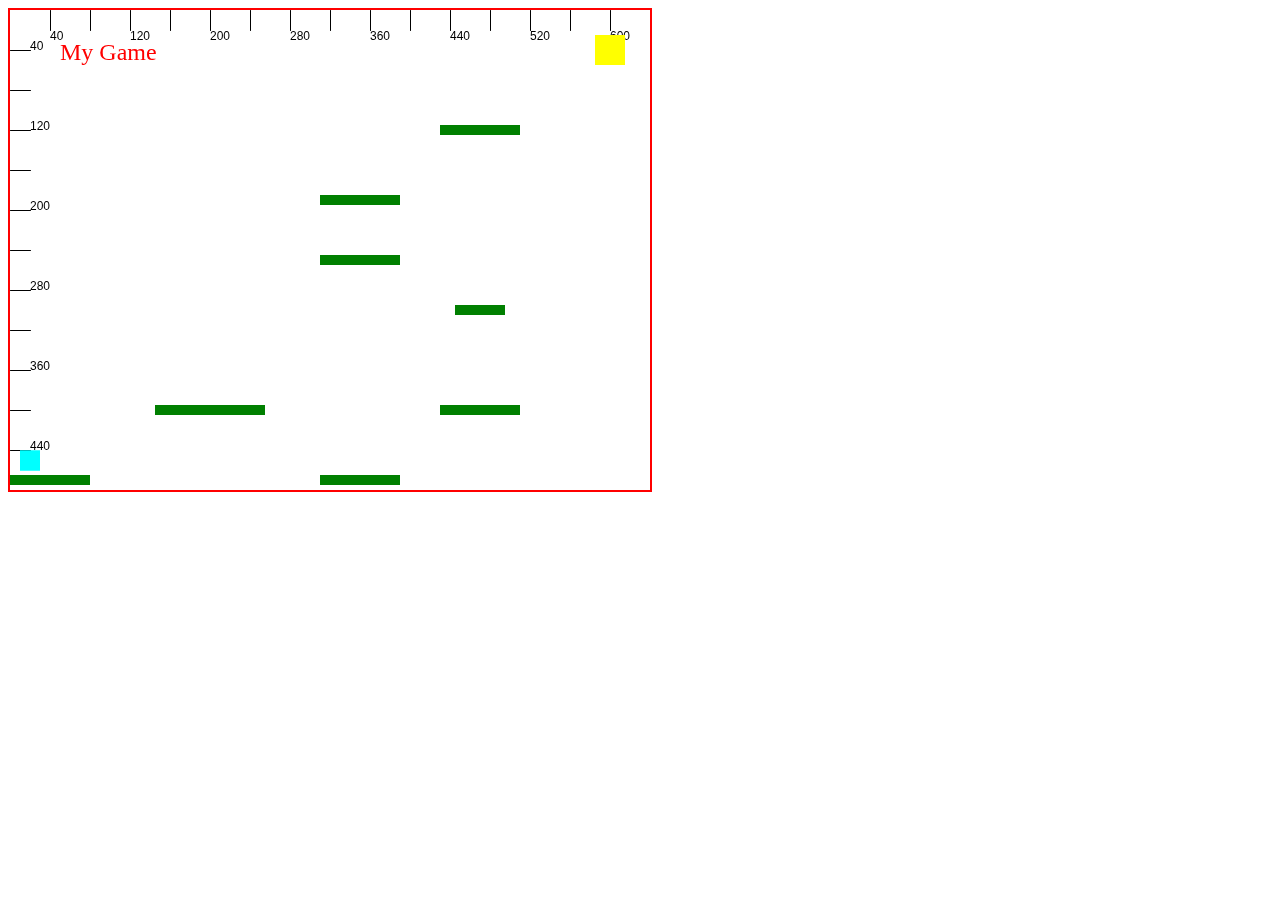
<file: mini_template_final.html>
<!DOCTYPE html>
<html lang="en">

<head>
    <meta charset="UTF-8">
    <title>Document</title>
    <script src="https://ajax.googleapis.com/ajax/libs/jquery/2.1.3/jquery.min.js"></script>
    <script src="p5.js"></script>
    <script src="p5.play.js"></script>
    <style>
    canvas {
        border: 2px solid red;
    }
    
    code {
        margin-top: 1px;
    }
    </style>
</head>

<body>
    <div id="p5_canvas"></div>
    <script>
    WIDTH = 640;
    HEIGHT = 480;
    player_start_x = 20;
    player_start_y = 300;


    function setup() {
        myCanvas = createCanvas(WIDTH, HEIGHT);
        myCanvas.parent('p5_canvas');

        goalReached = false;
        goal = createSprite(600, 40, 30, 30);
        goal.shapeColor = 'yellow';

        system = new ParticleSystem(createVector(width / 2, 50));

        // ****************** YOUR CODE STARTS HERE **************

        // ------------------ START: Variables
        // Player
        player = createSprite(player_start_x, 				player_start_y, 20, 20);
        player.shapeColor = 'Aqua';

        // Platforms

        myCode();

        

        // ------------------ END: Variables

    }

    function draw() {
        // ------------------ START: Draw function body
        clear();
		drawGrid();
		
		fill("red");
		textSize(24);
		textFont("Georgia");
		text("My Game", 50, 50);
		
        playerInput();

        if (goalReached) {
            system.addParticle();
            system.run();
        }

        if (player.overlap(goal)) {
            goalReached = true;
        }


        gravity(player);

        //Draw player
        player.shapeColor = 'Aqua';
        player.display();


        drawSprites();



        for (var i = 0; i < platforms.length; i++) {
            if (player.overlap(platforms[i]) & player.velocity.y > 0){
                makeJump(player);
            }
        };

        resetOnGameOver();
        // ------------------ END: Draw function body
    }
    // ****************** YOUR CODE ENDS HERE ******************

    function resetOnGameOver(){
        if(player.position.y > HEIGHT){
            player.position.x = player_start_x;
            player.position.y = player_start_y;
        }
    }

    function drawGrid() {
        fill('black');
        for (var i = 40; i < WIDTH; i += 40) {
            line(0, i, 20, i);
            line(i, 0, i, 20);
        };

        for (var i = 40; i < WIDTH; i += 80) {
            text(i, 20, i);
            text(i, i, 30);
        };
    }

    function gravity(sprite) {
        sprite.addSpeed(-0.2, 270);
        // if(sprite.velocity.y > 2){
        //  sprite.velocity.y = 2;
        // }
    }

    function makeJump(sprite) {
        sprite.setSpeed(5.5, 270);
    }

    //Move player
    //Make the controls so the player can move left and right using the arrow keys
    function playerInput() {
        if ( keyIsDown(LEFT_ARROW) ) {
            player.position.x = player.position.x - 5;
        }
        if ( keyIsDown(RIGHT_ARROW) ) {
            player.position.x = player.position.x + 5;
        }
    }

    //Particle system. Modified from the source code in http://p5js.org/examples/examples/Simulate_Particle_System.php
    // A simple Particle class
    var Particle = function(position) {
        this.acceleration = createVector(0, 0.05);
        this.velocity = createVector(random(-3, 3), random(-1, 0));
        this.position = position.copy();
        this.lifespan = 255.0;
    };

    Particle.prototype.run = function() {
        this.update();
        this.display();
    };

    // Method to update position
    Particle.prototype.update = function() {
        this.velocity.add(this.acceleration);
        this.position.add(this.velocity);
        this.lifespan -= 2;
    };

    // Method to display
    Particle.prototype.display = function() {
        c = color(0, 0, random(200, 255), this.lifespan);
        fill(c);

        ellipse(this.position.x, this.position.y, 12, 12);
    };

    // Is the particle still useful?
    Particle.prototype.isDead = function() {
        if (this.lifespan < 0) {
            return true;
        } else {
            return false;
        }
    };

    var ParticleSystem = function(position) {
        this.origin = position.copy();
        this.particles = [];
    };

    ParticleSystem.prototype.addParticle = function() {
        this.particles.push(new Particle(this.origin));
    };

    ParticleSystem.prototype.run = function() {
        for (var i = this.particles.length - 1; i >= 0; i--) {
            var p = this.particles[i];
            p.run();
            if (p.isDead()) {
                this.particles.splice(i, 1);
            }
        }
    };
    </script>
    <script src="mini_template_final.js"></script>
</body>

</html>
</file>
